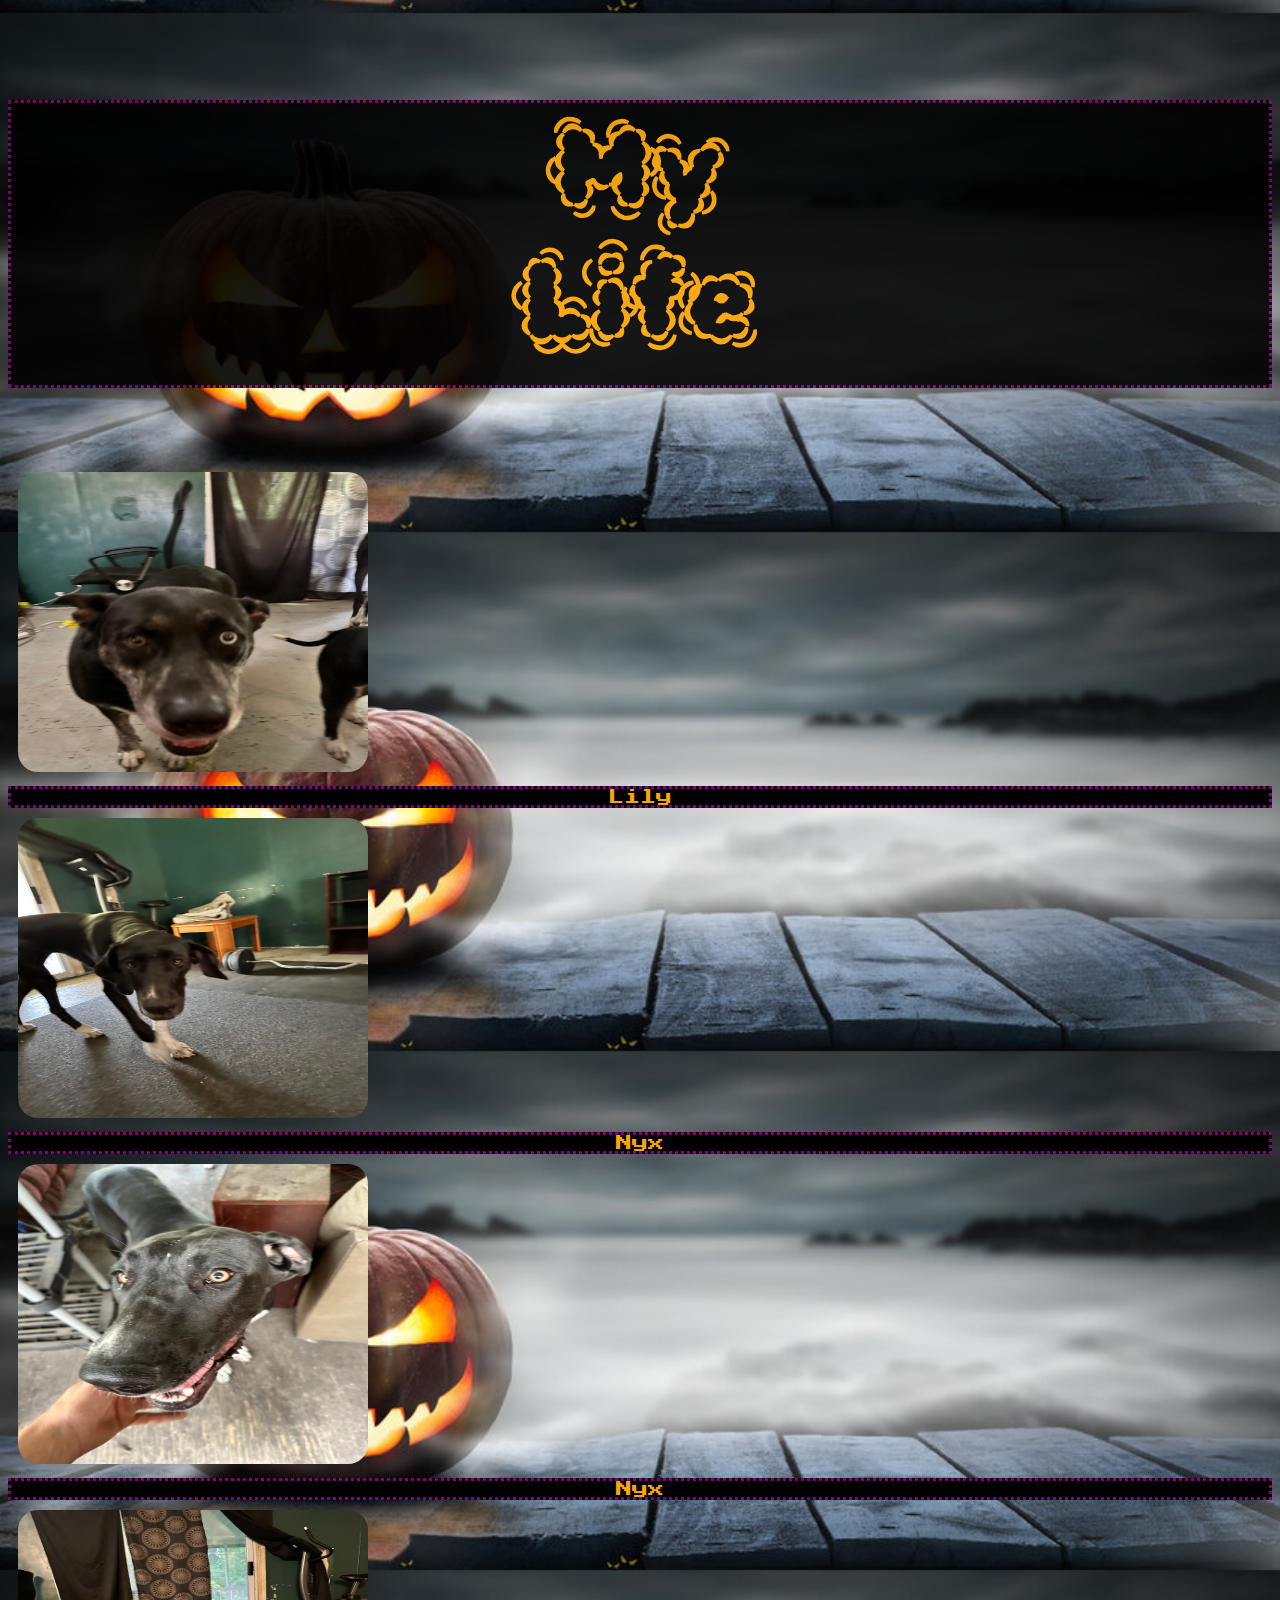
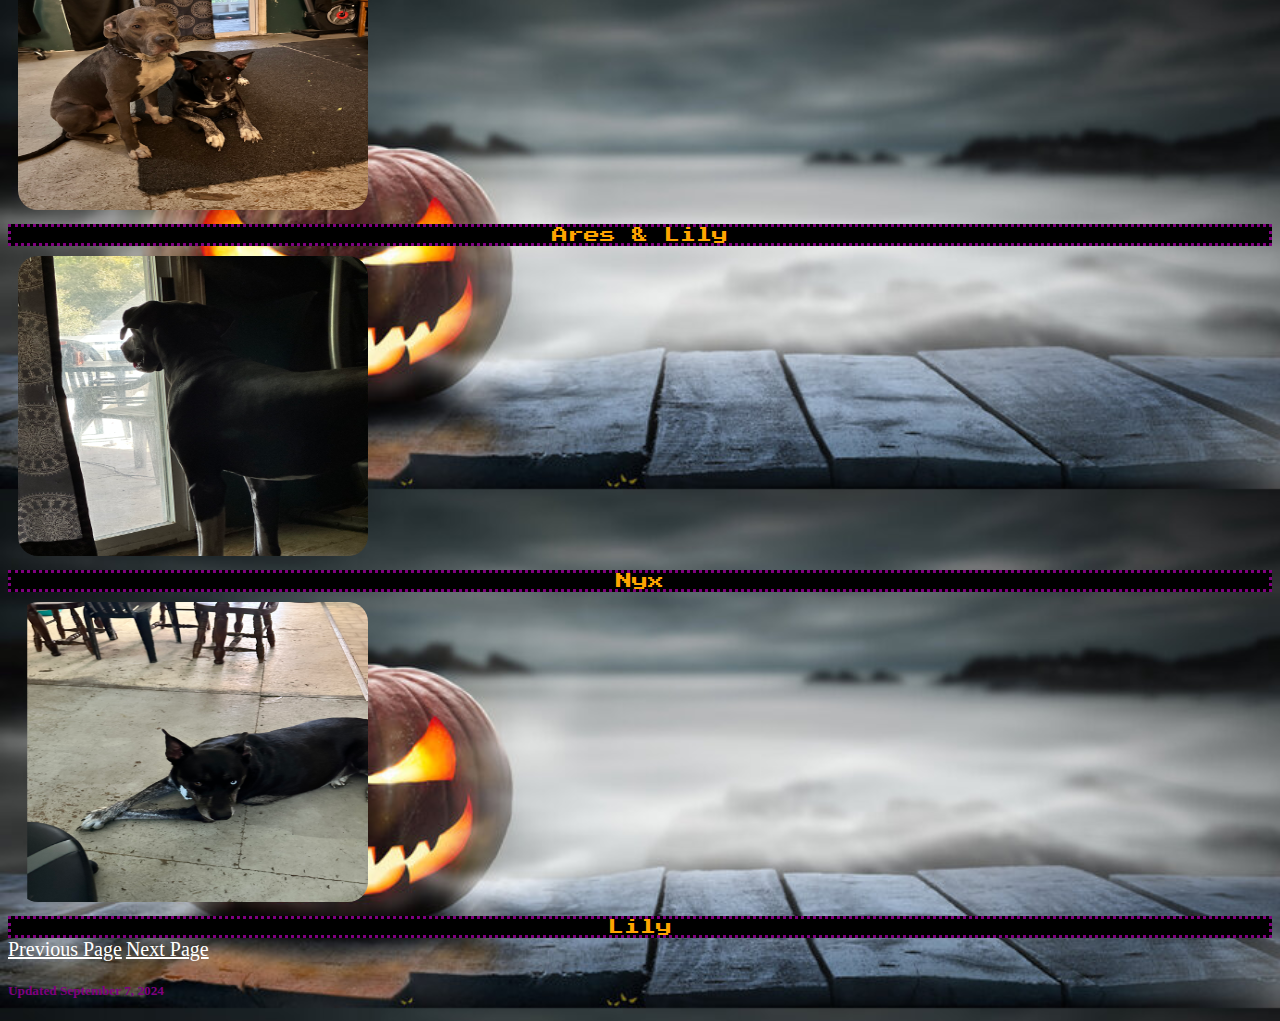
<file: mylife1.html>
<!DOCTYPE html>
<html lang="en">
<head>
    <meta charset="UTF-8">
    <meta name="viewport" content="width=device-width, initial-scale=1.0">
    <title>Dope 3D Solar System</title>
    <link rel="preconnect" href="https://fonts.googleapis.com">
<link rel="preconnect" href="https://fonts.gstatic.com" crossorigin>
<link href="https://fonts.googleapis.com/css2?family=Abril+Fatface&family=Merriweather:ital,wght@0,300;0,400;0,700;0,900;1,300;1,400;1,700;1,900&family=Press+Start+2P&family=Rubik+Puddles&family=Sevillana&family=Work+Sans:ital@1&display=swap" rel="stylesheet">
    <link rel="preconnect" href="https://fonts.googleapis.com">
<link rel="preconnect" href="https://fonts.gstatic.com" crossorigin>
<link href="https://fonts.googleapis.com/css2?family=Abril+Fatface&family=Merriweather:ital,wght@0,300;0,400;0,700;0,900;1,300;1,400;1,700;1,900&family=Rubik+Puddles&family=Sevillana&family=Work+Sans:ital@1&display=swap" rel="stylesheet">
    <link rel="stylesheet" href="./mylife1.css">
</head>
    <h1>  My <br> Life</h1>
    <div>
          <img class="picture" src="./Images/20240803_171901021_iOS.jpg" alt="">
  <figcaption>Lily</figcaption>
<img class="picture" src="./Images/20240803_172012881_iOS.jpg" alt="">
  <figcaption>Nyx</figcaption>
    <img class="picture" src="./Images/20240714_233115993_iOS.jpg" alt="">
      <figcaption>Nyx</figcaption>
        <img class="picture" src="./Images/20240805_235341562_iOS.jpg" alt="">
          <figcaption>Ares & Lily</figcaption>
            <img class="picture" src="./Images/IMG_2055.JPEG" alt="">
              <figcaption>Nyx</figcaption>
                <img class="picture" src="./Images/IMG_2037.JPEG" alt="">
                  <figcaption>Lily</figcaption>
    </div>
     
           <footer>
      <a class="button" href="./mylife.html">Previous Page</a>      <a class="button" href="mylife1.html">Next Page</a>
      <h5>Updated September 7, 2024</h5></footer>
  </body>
</file>
<file: mylife1.css>
a {
  color: white;
  font-size: 20px;
  }
  
h1 {
  border: dotted 3px purple;
  font-family: "Rubik Puddles";
  text-align: center;
  font-size: 110px;
  color: orange;
  padding-bottom: 20px;
  text-shadow: 2px 2px 0 black;
  -webkit-animation: bounceIn 1.5s both 1s;
  margin-top: 100px;
  letter-spacing: 2px;
  background-color: black;
  opacity: 0.9;
}

figcaption {
  background-color: black;
  border: dotted 3px purple;
  color: orange;
  text-align: center;
  font-family: "Press Start 2P"
}

.picture {
   padding: 10px;
    height: 300px;
    width: 350px;
    border-radius: 30px;
    align: center;
    display: float;
}

body {
  background-image: url(./Images/360_F_375317891_CaB5yFaQSdTezeuw6NLJUZyCmgXtYLba.jpg);
   color: black;
  background-size: contain;
  background-position: center;
  background-repeat: repeat;
}

h5 {
  color: purple;
}
</file>
